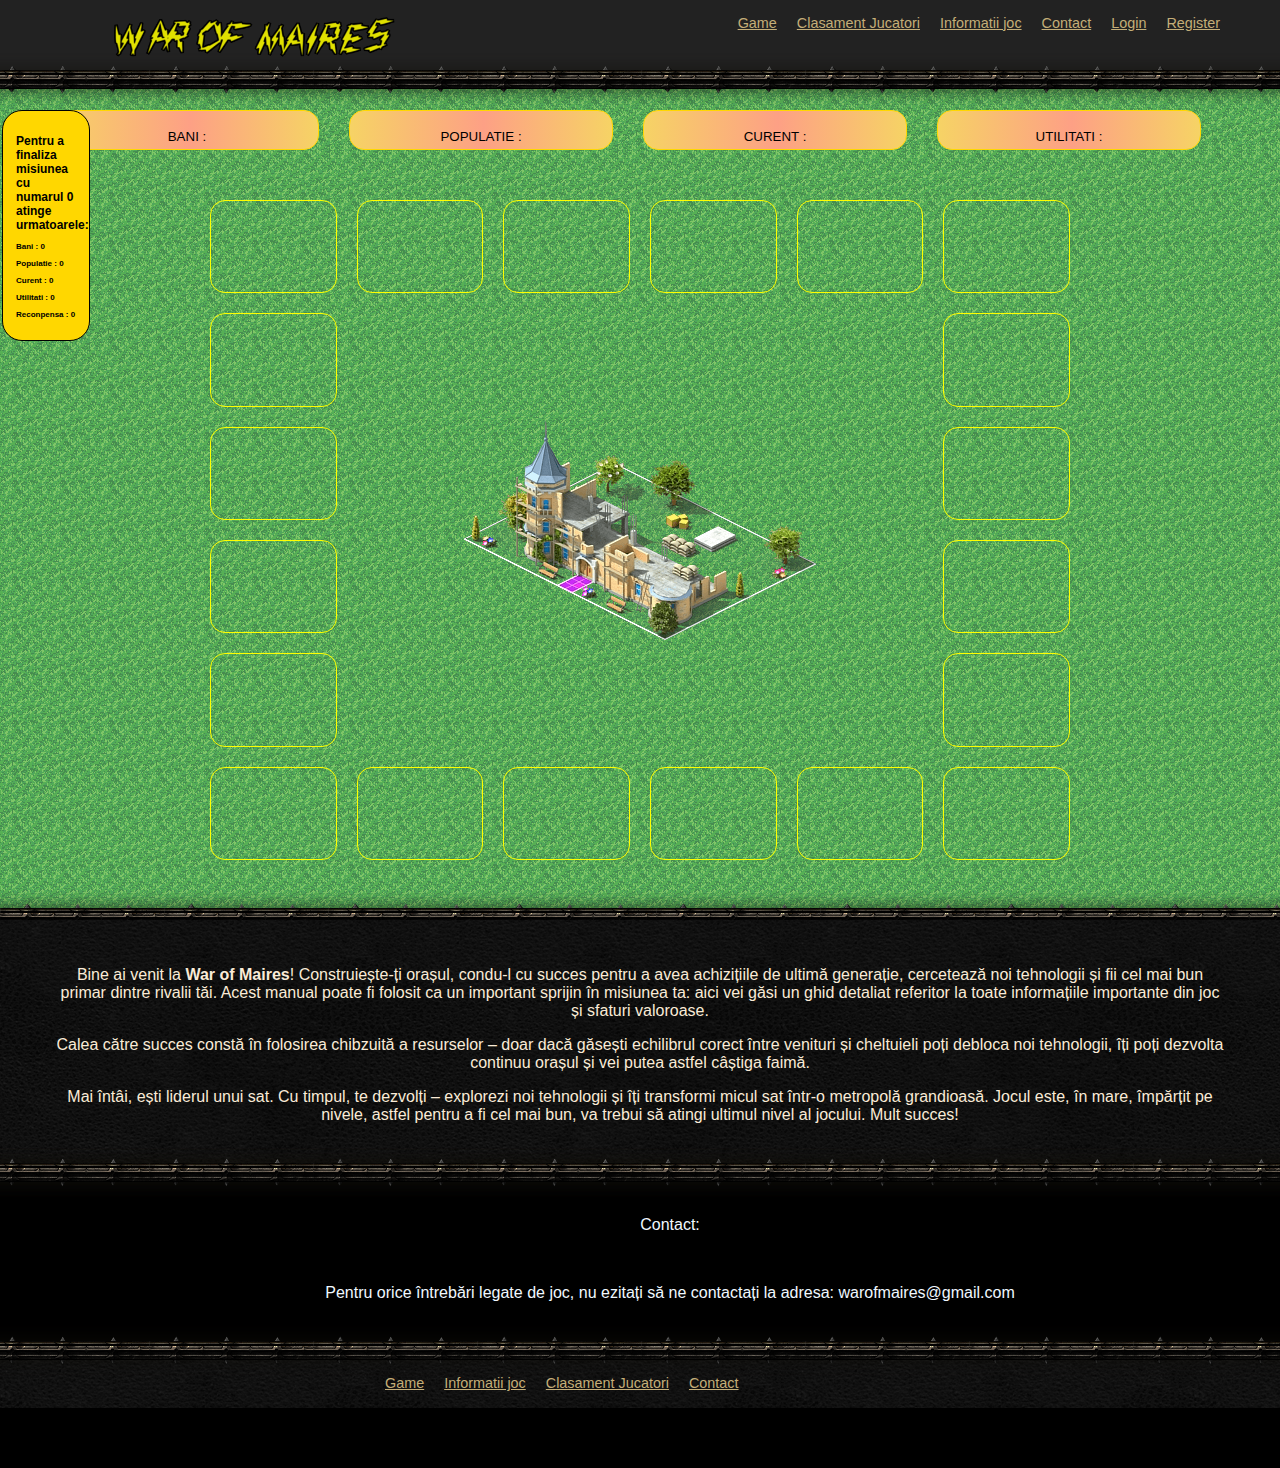
<file: index.html>
<!DOCTYPE html>
<html lang="en">

<head>
	<meta charset="utf-8">
	<meta http-equiv="X-UA-Compatible" content="IE=edge">
	<meta name="viewport" content="width=device-width, initial-scale=1.0, maximum-scale=1.0, user-scalable=no" />
	<title>WAR OF MAIRES</title>
	<link href="assets/css/style.css" rel="stylesheet">
	<link rel="icon" href="assets/favicon.ico" type="image/x-icon" /> 
</head>

<body>
	<div class="row">
		<!-- ============== HEADER =============== -->
		<header id="home">
			<!-- Main nav -->
			<nav class="navbar ">
				<div class="container">
					<div style="width: 50%;margin: 0;float: left">
						<a class="" href="index.html"><img style="width:300px; height: 100x; padding-left: 50px; padding-bottom: 35px" src="assets/img/warOfMairesLogo.png" /></a>
					</div>
					<div style="width:50%;display:inline;" id="main-nav">
						<ul class="nav">
                            <li class="not_logged"><a href="register.html" >Register</a></li>
							<li class="not_logged"><a href="#" id="loginbtn">Login</a></li>			
                            <li><a href="#contact">Contact</a></li>
							<li><a href="#informations">Informatii joc</a></li>
							<li><a href="#ranking">Clasament Jucatori</a></li>
                            <li><a href="#theGame">Game</a></li>
                            <li class="logged"><a href="#" id="showProfil">Profil</a></li>
                            <li class="logged"><a href="#" id="logout_link">Log out</a></li>
						</ul>
					</div>
				</div>
			</nav>
        </header>
		<div class="Divider"> </div>
	</div>
	<!-- ============== GAME SECTION =============== -->
	
	<div class="header">
		<section class="features body" id="theGame">
			<div class="container">
				<div class="row">
					<div class="caseta3">
						<button type="button" class="btn btn-primary" style="width: 100%;">
							<p>BANI : <span id="bani"></span></p></button>
					</div>
					<div class="caseta3">
						<button type="button" class="btn btn-primary" style="width: 100%;">
							<p>POPULATIE : <span id="populatie"></span></p></button>
					</div>
					<div class="caseta3">
						<button type="button" class="btn btn-primary" style="width: 100%;">
							<p>CURENT : <span id="curent"></span></p></button>
					</div>
					<div class="caseta3">
						<button type="button" class="btn btn-primary" style="width: 100%;">
							<p>UTILITATI : <span id="apa"></span></p></button>
					</div>
				</div>
			</div>
		</section>
	</div>
	<div class="body">
		<div class=" mission">
	<div class=" mission-body">
		<h2>Pentru a finaliza misiunea cu numarul <span id="mid">0</span> atinge urmatoarele:</h2>
		<h3>Bani : <span id="mbani">0</span></h3>
		<h3>Populatie : <span id="mpop">0</span></h3>
		<h3>Curent : <span id="mcur">0</span></h3>
		<h3>Utilitati : <span id="mutil">0</span></h3>
		<h3>Reconpensa : <span id="mrec">0</span></h3>
		
		
		</div>
	</div>
		<table class="primarie1" id="main_activity">
			<tr>
				<td class="caseta4 space free" id="1"></td>
				<td class="caseta4 space free" id="2"></td>
				<td class="caseta4 space free" id="3"></td>
				<td class="caseta4 space free" id="4"></td>
				<td class="caseta4 space free" id="5"></td>
				<td class="caseta4 space free" id="6"></td>
			</tr>
			<tr>
				<td class="caseta4 space free" id="7"></td>
				<td class="primarie"></td>
				<td class="primarie"></td>
				<td class="primarie"></td>
				<td class="primarie"></td>
				<td class="caseta4 space free" id="8"></td>
			</tr>
			<tr>
				<td class="caseta4 space free" id="9"></td>
				<td class="primarie"></td>
				<td class="primarie"></td>
				<td class="primarie"></td>
				<td class="primarie"></td>
				<td class="caseta4 space free" id="10"></td>
			</tr>
			<tr>
				<td class="caseta4 space free" id="11"></td>
				<td class="primarie"></td>
				<td class="primarie"></td>
				<td class="primarie"></td>
				<td class="primarie"></td>
				<td class="caseta4 space free" id="12"></td>
			</tr>
			<tr>
				<td class="caseta4 space free" id="13"></td>
				<td class="primarie"></td>
				<td class="primarie"></td>
				<td class="primarie"></td>
				<td class="primarie"></td>
				<td class="caseta4 space free" id="14"></td>
			</tr>
			<tr>
				<td class="caseta4 space free" id="15"></td>
				<td class="caseta4 space free" id="16"></td>
				<td class="caseta4 space free" id="17"></td>
				<td class="caseta4 space free" id="18"></td>
				<td class="caseta4 space free" id="19"></td>
				<td class="caseta4 space free" id="20"></td>
			</tr>
		</table>
		<div class="Divider2"> </div>
	</div>
	<div id="builder" class="modal fade" role="dialog">
		<div class="modal-dialog">
			<div class="modal-content">
				<div class="modal-header">
					<button type="button" class="close" data-dismiss="modal">&times;</button>
					<h4 class="modal-title">Buildings</h4> </div>
				<div class="modal-body">
					<div class="row">
						<p id ="initText">Construieste Casa nivel 1 (populatie +2) Cost : 200</p>
						<button type="button" class="btn  construieste" data-dismiss="modal" cladire="casa">Nivel 1</button>
					</div>
					<div class="row">
						<p  id ="initText">Construieste Bloc nivel 1 (populatie +3) Cost : 500 Consuma 0.5 curent si 0.3 apa</p>
						<button type="button" class="btn  construieste" data-dismiss="modal" cladire="bloc">Nivel 1</button>
					</div>
					<div class="row">
						<p  id ="initText">Construieste Epurare nivel 1</p>
						<button type="button" class="btn construieste" data-dismiss="modal" cladire="apa">Nivel 1</button>
					</div>
					<div class="row">
						<p  id ="initText">Construieste Fabrica nivel 1</p>
						<button type="button" class="btn construieste" data-dismiss="modal" cladire="fabrica">Nivel 1</button>
					</div>
					<div class="row">
						<p  id ="initText">Construieste Firma IT nivel 1</p>
						<button type="button" class="btn  construieste" data-dismiss="modal" cladire="it">Nivel 1</button>
					</div>
					<div class="row">
						<p  id ="initText">Construieste Firma Termopane nivel 1</p>
						<button type="button" class="btn  construieste" data-dismiss="modal" cladire="termopane">Nivel 1</button>
					</div>
					<div class="row">
						<p  id ="initText">Construieste Rafinarie nivel 1</p>
						<button type="button" class="btn  construieste" data-dismiss="modal" cladire="rafinarie">Nivel 1</button>
					</div>
				</div>
				<div class="modal-footer">
                    <br><br>
					<button type="button" class="btn btn-default close" data-dismiss="modal">Close</button>
				</div>
			</div>
		</div>
	</div>
	<div id="primarie" class="modal fade" role="dialog">
		<div class="modal-dialog">
			<div class="modal-content">
				<div class="modal-header">
					<button type="button" class="close" data-dismiss="modal">&times;</button>
					<h4 class="modal-title">Main Hall Builder</h4> </div>
				<div class="modal-body">
					<div class="row">
						<p id ="upgradeText">Construieste primaria nivel 1</p>
						<button type="button" class="btn btn-upgrade nivPrimarie" data-dismiss="modal" nivel="1">Nivel 1</button>
					</div>
					<div class="row">
						<p id ="upgradeText">Construieste primaria nivel 2 care returneaza de doua ori mai multi bani. Cost 5000</p>
						<button type="button" class="btn btn-upgrade nivPrimarie" data-dismiss="modal" nivel="2">Nivel 2</button>
					</div>
					<div class="row">
						<p  id ="upgradeText">Construieste primaria nivel 3 care returneaza de trei ori mai multi bani. Cost 10000</p>
						<button type="button" class="btn btn-upgrade nivPrimarie" data-dismiss="modal" nivel="3">Nivel 3</button>
					</div>
				</div>
				<div class="modal-footer">
                    <br>
					<button type="button" class="btn btn-default close" data-dismiss="modal">Close</button>
				</div>
			</div>
		</div>
	</div>
	<div id="upgrade" class="modal fade" role="dialog">
		<div class="modal-dialog">
			<div class="modal-content">
				<div class="modal-header">
					<button type="button" class="close" data-dismiss="modal">&times;</button>
					<h4 class="modal-title">Upgrade</h4> </div>
				<div class="modal-body upgradeBody">
					<div class="row">
						<p  id ="upgradeText">Construieste nivel 1</p>
						<button type="button" class="btn btn-upgrade nivel" data-dismiss="modal" nivel="1">Nivel 1</button>
					</div>
				</div>
				<div class="modal-footer">
                    <br><br>
					<button type="button" class="btn btn-default close" data-dismiss="modal">Close</button>
				</div>
			</div>
		</div>
	</div>
	<div id="login" class="modal-login fade" role="dialog">
		<div class="modal-dialog">
			<div class="modal-content">
				<div class="modal-header">
					<button type="button" class="close" data-dismiss="modal">&times;</button>
					<h4 class="modal-title">Login</h4> </div>
				<div class="modal-body">
					<div class="input-form">
						<label >Username:</label>
						<input class="Input-text" type="text" placeholder="Username" id="login_username"> </div>
					<div class="input-form">
                        <br>
						<label >Password:</label>
						<input class="Input-text" type="password" placeholder="Password" id="login_password"> </div>
                    <br>
					<button type="button" class="btn btn-default" data-dismiss="modal" id="login_button_modal">Login</button>
				</div>
				<div class="modal-footer">
                    <br><br><br>
					<button type="button" class="btn btn-default" data-dismiss="modal">Close</button>
				</div>
			</div>
		</div>
	</div>
	<div id="profil" class="modal-profil fade" role="dialog">
		<div class="modal-dialog">
			<div class="modal-content">
				<div class="modal-header">
					<button type="button" class="close" data-dismiss="modal">&times;</button>
					<h4 class="modal-title">Profil Utilizator</h4> </div>
				<div class="modal-body">
					<div class="input-form">
						<label id="labelProfil">Nume utilizator: </label> <span id="numej"></span><br>
                        <br>
                        <label id="labelProfil">Puncte utilizator: </label> <span id="punctej"></span><br>
                        <br>
                        <label id="labelProfil">Nivel utilizator: </label> <span id="nivelj"></span><br>
                        <br>
						<label id="labelProfil">Nume caracter: </label> <span id="numep"></span><br>
                        <br>
						<label id="labelProfil">Poveste caracter: </label> <span id="povp"></span><br>
                        <br>
						<label id="labelProfil">Imagini caracter: </label> <br> <span id="pozec"><br></span>						
					</div>
				</div>
				<div class="modal-footer">
				    <button type="button" class="btn btn-default" data-dismiss="modal">Close</button>
				</div>
			</div>
		</div>
	</div>
	<!-- ============== INFORMATIONS SECTION =============== -->
	<div class="row pattern-dark">
		<section class="informations" id="informations">
			<div class="container">
				<p align="center">Bine ai venit la <b>War of Maires</b>! Construiește-ți orașul, condu-l cu succes pentru a avea achizițiile de ultimă generație, cercetează noi tehnologii și fii cel mai bun primar dintre rivalii tăi. Acest manual poate fi folosit ca un important sprijin în misiunea ta: aici vei găsi un ghid detaliat referitor la toate informațiile importante din joc și sfaturi valoroase.</p>
				<p align="center">Calea către succes constă în folosirea chibzuită a resurselor – doar dacă găsești echilibrul corect între venituri și cheltuieli poți debloca noi tehnologii, îți poți dezvolta continuu orașul și vei putea astfel câștiga faimă.</p>
				<p align="center">Mai întâi, ești liderul unui sat. Cu timpul, te dezvolți – explorezi noi tehnologii și îți transformi micul sat într-o metropolă grandioasă. Jocul este, în mare, împărțit pe nivele, astfel pentru a fi cel mai bun, va trebui să atingi ultimul nivel al jocului. Mult succes!</p>
			</div>
		</section>
		<div class="Divider3"> </div>
	</div>
	<!-- ============== RANKING SECTION =============== -->
	<div class="row pattern">
		<section class="ranking" id="ranking">
		</section>
		<div class="Divider3"> </div>
	</div>
	<!-- ============== CONTACT SECTION =============== -->
	<div class="row pattern">
		<section class="contact" id="contact">
			<div class="container2">
				<p>Contact: </p>
				<br>
				<p>Pentru orice întrebări legate de joc, nu ezitați să ne contactați la adresa: warofmaires@gmail.com</p>
			</div>
		</section>
		<div class="Divider3"> </div>
	</div>
	<!-- ============== FOOTER =============== -->
	<div class="row pattern-dark">
		<footer class="container footer">
			<div class="row">
				<div class='footer'>
					<ul class="nav2">
						<li><a href="#theGame">Game</a></li>
						<li><a href="#informations">Informatii joc</a></li>
						<li><a href="#ranking">Clasament Jucatori</a></li>
						<li><a href="#contact">Contact</a></li>
					</ul>
				</div>
			</div>
			<div class="row">
				<p class="copyright"></p>
			</div>
		</footer>
	</div>
	<!--<script>
		function reload() {
			window.location.reload();
		}
		setInterval(function () {
			reload()
		}, 2000);
	</script>-->
	<!-- ============== SCRIPTS =============== -->
    <script src="assets/js/jquery-1.12.4.min.js"></script>
	<script src="assets/js/cookie.js"></script>
	<script src="assets/js/constante.js"></script>
	<script src="assets/js/main.js"></script>
	<script src="assets/js/calculator.js"></script>
	<script src="assets/js/profil.js"></script>
</body>
</html>
</file>
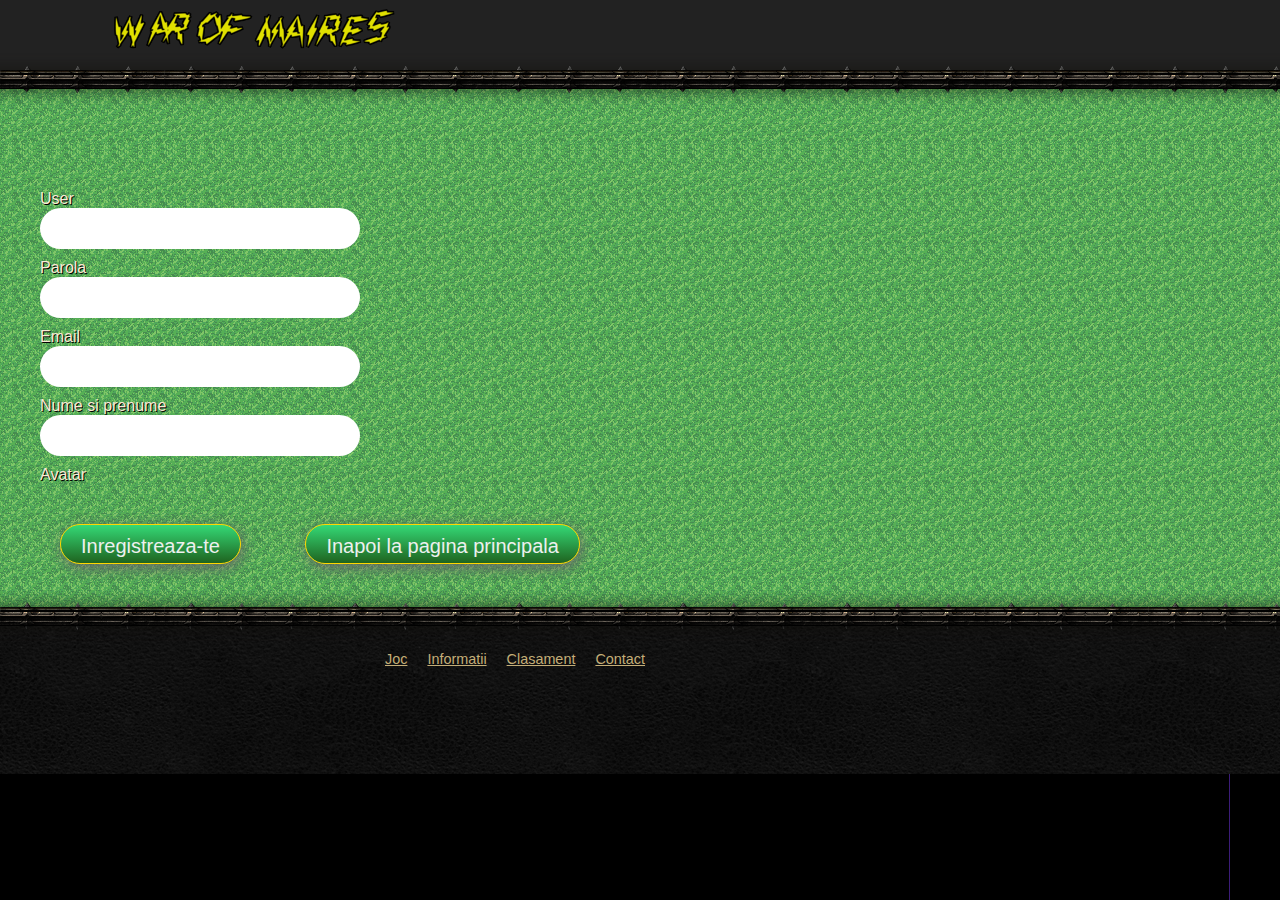
<file: register.html>
<!DOCTYPE html>
<html lang="en">

<head>
	<meta charset="utf-8">
	<meta http-equiv="X-UA-Compatible" content="IE=edge">
	<meta name="viewport" content="width=device-width, initial-scale=1.0, maximum-scale=1.0, user-scalable=no" />
	<title>WAR OF MAIRES</title>
	<link href="assets/css/style.css" rel="stylesheet">
	<link rel="icon" href="assets/favicon.ico" type="image/x-icon" /> </head>

<body>
	<div class="body">
		<div id="home">
			<!-- Main nav -->
			<nav class="navbar ">
				<div class="container">
					<div style="width: 50%;margin: 0;float: left">
						<a class="" href="index.html"><img style="width:300px; height: 100x; padding-left: 50px; padding-bottom: 35px" src="assets/img/warOfMairesLogo.png" /></a>
					</div>
					<div style="width:50%;display:inline-block;float: left;" id="main-nav"> </div>
				</div>
			</nav>
		</div>
		<div class="Divider"> </div>
	</div>
	<div class="body main-page">
		<div class="formular">
			<label>User</label>
			<br>
			<div class="Input">
				<input type="text" id="username" class="Input-text" /> </div>
		</div>
		<div class="formular">
			<label>Parola</label>
			<br>
			<div class="Input">
				<input type="password" id="password" class="Input-text" />
			</div>
		</div>
		<div class="formular">
			<label>Email</label>
			<br>
			<div class="Input">
				<input type="text" id="email" class="Input-text" />
			</div>
		</div>
		<div class="formular">
			<label>Nume si prenume</label>
			<br>
			<div class="Input">
				<input type="text" id="fname" class="Input-text" /> </div>
		</div>
		<div class="avatar">
			<label>Avatar</label>
			<br>
		</div>
		<button class="btn btn-primary buton_register" style="margin:30px;" id="register">Inregistreaza-te</button>
		<button class="btn btn-primary buton_register" style="margin:30px;" onclick="window.location.href='index.html';">Inapoi la pagina principala</button>
		<div class="Divider5"> </div>
		<div class="pinfo"> <img class="selected-profile " id="0" />
			<h1>Nickname</h1>
			<p id="nick">Nickname</p>
			<h1>Poveste</h1>
			<p id="poveste">Poveste</p>
		</div>
	</div>
	<div class="body pattern-dark">
		<footer class="container footer">
			<div class="row">
				<div class='footer'>
					<ul class="nav2">
						<li><a href="#theGame">Joc</a></li>
						<li><a href="#informations">Informatii</a></li>
						<li><a href="#ranking">Clasament</a></li>
						<li><a href="#contact">Contact</a></li>
					</ul>
				</div>
			</div>
			<div class="row">
				<p class="copyright"></p>
			</div>
		</footer>
	</div>
	<!-- ============== SCRIPTS =============== -->
	<script src="assets/js/jquery-1.12.4.min.js"></script>
	<script src="assets/js/cookie.js"></script>
	<script src="assets/js/register.js"></script>
</body>

</html>
</file>
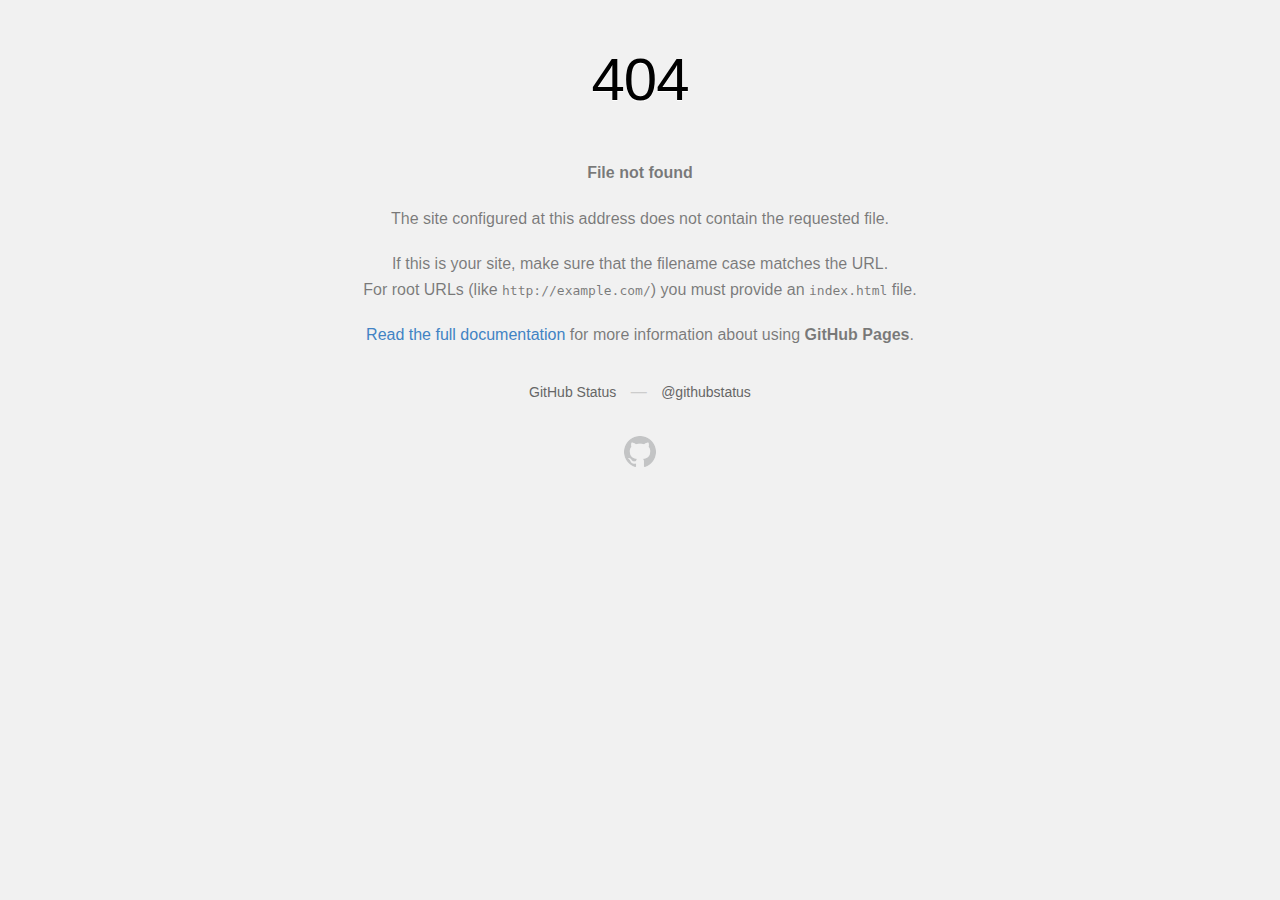
<file: assets/fonts/ionicons/2.0.1/fonts/ionicons28b5-2.html>
<!DOCTYPE html>
<html>
  <head>
    <meta http-equiv="Content-type" content="text/html; charset=utf-8">
    <meta http-equiv="Content-Security-Policy" content="default-src 'none'; style-src 'unsafe-inline'; img-src data:; connect-src 'self'">
    <title>Page not found &middot; GitHub Pages</title>
    <style type="text/css" media="screen">
      body {
        background-color: #f1f1f1;
        margin: 0;
        font-family: "Helvetica Neue", Helvetica, Arial, sans-serif;
      }

      .container { margin: 50px auto 40px auto; width: 600px; text-align: center; }

      a { color: #4183c4; text-decoration: none; }
      a:hover { text-decoration: underline; }

      h1 { width: 800px; position:relative; left: -100px; letter-spacing: -1px; line-height: 60px; font-size: 60px; font-weight: 100; margin: 0px 0 50px 0; text-shadow: 0 1px 0 #fff; }
      p { color: rgba(0, 0, 0, 0.5); margin: 20px 0; line-height: 1.6; }

      ul { list-style: none; margin: 25px 0; padding: 0; }
      li { display: table-cell; font-weight: bold; width: 1%; }

      .logo { display: inline-block; margin-top: 35px; }
      .logo-img-2x { display: none; }
      @media
      only screen and (-webkit-min-device-pixel-ratio: 2),
      only screen and (   min--moz-device-pixel-ratio: 2),
      only screen and (     -o-min-device-pixel-ratio: 2/1),
      only screen and (        min-device-pixel-ratio: 2),
      only screen and (                min-resolution: 192dpi),
      only screen and (                min-resolution: 2dppx) {
        .logo-img-1x { display: none; }
        .logo-img-2x { display: inline-block; }
      }

      #suggestions {
        margin-top: 35px;
        color: #ccc;
      }
      #suggestions a {
        color: #666666;
        font-weight: 200;
        font-size: 14px;
        margin: 0 10px;
      }

    </style>
  </head>
  <body>

    <div class="container">

      <h1>404</h1>
      <p><strong>File not found</strong></p>

      <p>
        The site configured at this address does not
        contain the requested file.
      </p>

      <p>
        If this is your site, make sure that the filename case matches the URL.<br>
        For root URLs (like <code>http://example.com/</code>) you must provide an
        <code>index.html</code> file.
      </p>

      <p>
        <a href="https://help.github.com/pages/">Read the full documentation</a>
        for more information about using <strong>GitHub Pages</strong>.
      </p>

      <div id="suggestions">
        <a href="https://status.github.com">GitHub Status</a> &mdash;
        <a href="https://twitter.com/githubstatus">@githubstatus</a>
      </div>

      <a href="/" class="logo logo-img-1x">
        <img width="32" height="32" title="" alt="" src="[data-uri]">
      </a>

      <a href="/" class="logo logo-img-2x">
        <img width="32" height="32" title="" alt="" src="[data-uri]">
      </a>
    </div>
  </body>
</html>
</file>
<file: assets/css/style.css>
html {
	font-family: sans-serif;
	-webkit-text-size-adjust: 100%;
	-ms-text-size-adjust: 100%;
	background-color: black;
	margin: 0px;
	padding: 0px;
}

body {
	margin: 0;
	display: block;
	position: relative
}

a {
	background-color: transparent;
}

a:active,
a:hover {
	outline: 0;
}

h1 {
	margin: .67em 0;
	font-size: 2em;
}

.container {
	padding-right: 15px;
	padding-left: 15px;
	margin-right: auto;
	margin-left: auto;
}

@media (min-width: 768px) {
	.container {
		width: 750px;
	}
}

@media (min-width: 992px) {
	.container {
		width: 970px;
	}
}

@media (min-width: 1200px) {
	.container {
		width: 1170px;
	}
}

.container-fluid {
	padding-right: 15px;
	padding-left: 15px;
	margin-right: auto;
	margin-left: auto;
}

.informations {
	margin: 0px;
	padding: 30px;
	color: antiquewhite;
}

.row {
	margin-right: -15px;
	margin-left: -15px;
}

.body {
	background-image: url("../img/resurse/grass-tile-3.png");
	padding-bottom: 30px;
	display: block;
	min-height: 120px;
}

.main-page {
	padding: 30px;
}

.home {
	height: 120px;
}

.body2 {
	margin: 0;
	background-image: url("../img/resurse/grass-tile-3.png");
	padding-bottom: 30px;
	height: 100px;
}

.space {
	width: 100%;
	margin: 5px;
}

.free {
	border: 1px yellow solid;
	border-radius: 15px;
}

.cladire {}

.primarie1 {
	background-image: url(../img/primarie/1.png);
	background-position: center;
	background-repeat: no-repeat;
}

.primarie2 {
	background-image: url(../img/primarie/2.png);
	background-position: center;
	background-repeat: no-repeat;
}

.primarie3 {
	background-image: url(../img/primarie/3.png);
	background-position: center;
	background-repeat: no-repeat;
}

.apa1 {
	background-image: url(../img/apa/1.png);
	background-position: center;
	background-repeat: no-repeat;
	background-size: contain;
}

.apa2 {
	background-image: url(../img/apa/2.png);
	background-position: center;
	background-repeat: no-repeat;
	background-size: contain;
}

.bloc1 {
	background-image: url(../img/bloc/1.png);
	background-position: center;
	background-repeat: no-repeat;
	background-size: contain;
}

.bloc2 {
	background-image: url(../img/bloc/2.png);
	background-position: center;
	background-repeat: no-repeat;
	background-size: contain;
}

.bloc3 {
	background-image: url(../img/bloc/3.png);
	background-position: center;
	background-repeat: no-repeat;
	background-size: contain;
}

.bloc4 {
	background-image: url(../img/bloc/4.png);
	background-position: center;
	background-repeat: no-repeat;
	background-size: contain;
}

.bloc5 {
	background-image: url(../img/bloc/5.png);
	background-position: center;
	background-repeat: no-repeat;
	background-size: contain;
}

.casa1 {
	background-image: url(../img/casa/1.png);
	background-position: center;
	background-repeat: no-repeat;
	background-size: contain;
}

.casa2 {
	background-image: url(../img/casa/2.png);
	background-position: center;
	background-repeat: no-repeat;
	background-size: contain;
}

.casa3 {
	background-image: url(../img/casa/3.png);
	background-position: center;
	background-repeat: no-repeat;
	background-size: contain;
}

.casa4 {
	background-image: url(../img/casa/4.png);
	background-position: center;
	background-repeat: no-repeat;
	background-size: contain;
}

.casa5 {
	background-image: url(../img/casa/5.png);
	background-position: center;
	background-repeat: no-repeat;
	background-size: contain;
}

.fabrica1 {
	background-image: url(../img/factory/1.png);
	background-position: center;
	background-repeat: no-repeat;
	background-size: contain;
}

.fabrica2 {
	background-image: url(../img/factory/2.png);
	background-position: center;
	background-repeat: no-repeat;
	background-size: contain;
}

.fabrica3 {
	background-image: url(../img/factory/3.png);
	background-position: center;
	background-repeat: no-repeat;
	background-size: contain;
}

.fabrica4 {
	background-image: url(../img/factory/4.png);
	background-position: center;
	background-repeat: no-repeat;
	background-size: contain;
}

.it1 {
	background-image: url(../img/firma1/it1.png);
	background-position: center;
	background-repeat: no-repeat;
	background-size: contain;
}

.it2 {
	background-image: url(../img/firma1/it2.png);
	background-position: center;
	background-repeat: no-repeat;
	background-size: contain;
}

.it3 {
	background-image: url(../img/firma1/it3.png);
	background-position: center;
	background-repeat: no-repeat;
	background-size: contain;
}

.termopane1 {
	background-image: url(../img/firma2/termopane1.png);
	background-position: center;
	background-repeat: no-repeat;
	background-size: contain;
}

.termopane2 {
	background-image: url(../img/firma2/termopane2.png);
	background-position: center;
	background-repeat: no-repeat;
	background-size: contain;
}

.termopane3 {
	background-image: url(../img/firma2/termopane3.png);
	background-position: center;
	background-repeat: no-repeat;
	background-size: contain;
}

.rafinarie1 {
	background-image: url(../img/rafinarie/rafinarie1.png);
	background-position: center;
	background-repeat: no-repeat;
	background-size: contain;
}

.rafinarie2 {
	background-image: url(../img/rafinarie/rafinarie2.png);
	background-position: center;
	background-repeat: no-repeat;
	background-size: contain;
}

.navbar {
	background-color: #222;
	border-color: #080808;
	padding-right: 0;
	padding-left: 0;
	height: 80px;
	float: left;
	width: 100%;
	display: block;
}

.nav {
	margin: 7.5px -15px;
}

.nav > li {
	display: block;
	margin-left: 10px;
	margin-right: 10px;
}

.nav > li > a {
	padding-top: 10px;
	padding-bottom: 10px;
	line-height: 20px;
	float: right !important;
	margin-right: 0;
	margin-top: 0;
	border-top-left-radius: 0;
	border-top-right-radius: 0;
	display: inline-block;
	margin-left: 10px;
	font-family: Helvetica, Arial, sans-serif;
	font-size: 0.9em;
	margin: 0 auto;
	padding: 5px 10px 5px 10px;
	color: #c4ae78 !important;
	transition: all 0.33s;
}

.Divider {
	height: 55px;
	width: 100%;
	padding: 0px;
	background: url(../img/divider-sprite.png) 50%;
	background-position: 0% 0%;
	margin: 0px 0px;
	position: absolute;
	display: block;
	top: 52px;
}

.Divider2 {
	height: 55px;
	width: 100%;
	padding: 0px;
	background: url(../img/divider-sprite.png) 50%;
	background-position: 0% 0%;
	margin: 0px 0px;
	position: absolute;
	display: block;
	top: 890px;
}

.Divider3 {
	height: 55px;
	width: 100%;
	padding: 0px;
	background: url(../img/divider-sprite.png) 50%;
	background-position: 0% 0%;
	z-index: 300;
	margin: 0px 0px;
	position: absolute;
	display: block;
	bottom: -30px;
}
.Divider4 {
	height: 55px;
	width: 100%;
	padding: 0px;
	background: url(../img/divider-sprite.png) 50%;
	background-position: 0% 0%;
	z-index: 300;
	margin: 0px -30px;
	position: absolute;
	display: block;
	bottom: 155px;
}

.Divider5 {
	height: 55px;
	width: 100%;
	padding: 0px;
	background: url(../img/divider-sprite.png) 50%;
	background-position: 0% 0%;
	z-index: 300;
	margin: 0px -30px;
	position: absolute;
	display: block;
	bottom: 130px;
}

.topJuc {
    color: white;
    width: 500px;
    height: 20px;
}

.caseta4 {
	height: 45px;
	width: 45px;
}

.footer {
    width: 100%;
    padding-top: 10px;
    height: 50px;
}

.container2 {
	color: aliceblue;
	position: relative;
	width: 100%;
	padding: 30px;
	text-align: center;
}

.footer .nav2 {
	height: 100px;
	width: 600px;
	text-align: center;
	margin: 0 auto;
}

.nav2 > li {
	display: block;
}

.nav2 > li > a {
	padding-top: 10px;
	padding-bottom: 10px;
	line-height: 20px;
	float: left;
	margin-right: 50%;
	margin-top: 0;
	border-top-left-radius: 0;
	border-top-right-radius: 0;
	display: inline-block;
	margin-left: 10px;
	font-family: Helvetica, Arial, sans-serif;
	font-size: 0.9em;
	margin: 0 auto;
	padding: 5px 10px 5px 10px;
	color: #c4ae78 !important;
	transition: all 0.33s;
}

.caseta3 {
	width: 22%;
	position: relative;
	min-height: 1px;
	padding-right: 15px;
	padding-left: 15px;
	float: left;
	margin-top: 30px;
	margin-bottom: 30px;
}

.caseta2 {
	width: 16.66666667%;
	position: relative;
	min-height: 1px;
	padding-right: 15px;
	padding-left: 15px;
	float: left;
}

.caseta5 {
	position: relative;
	min-height: 1px;
	padding-right: 15px;
	padding-left: 15px;
	float: left;
	width: 100%;
}

.caseta6 {
	position: relative;
	min-height: 1px;
	padding-right: 15px;
	padding-left: 15px;
	float: left;
	width: 66.66666667%;
}

.caseta7 {
	position: relative;
	min-height: 1px;
	padding-right: 15px;
	padding-left: 15px;
	float: left;
	width: 100%;
}

.modal {
    width: 900px;
    height: 500px;
    position: absolute;
    left: 50%;
    margin-left: -450px;
    background-color: white;
    z-index: 2;
    top: 90px;
    padding: 20px;
    border: 1px solid gold;
    box-shadow: 6px 6px 6px rgba(0, 0, 0, .5);
    padding: 10px;
    background: white;
    border-top-left-radius: 5px;
    border-top-right-radius: 5px;
    border-bottom-left-radius: 5px;
    border-bottom-right-radius: 5px;
    padding: 1rem 1.33rem 1.33rem;
    display: none;
    overflow: scroll;
}

.modal-login {
    width: 500px;
    height: 330px;
    position: absolute;
    left: 65%;
    margin-left: -450px;
    background-color: white;
    z-index: 2;
    top: 90px;
    padding: 20px;
    border: 1px solid gold;
    box-shadow: 6px 6px 6px rgba(0, 0, 0, .5);
    padding: 10px;
    background: white;
    border-top-left-radius: 5px;
    border-top-right-radius: 5px;
    border-bottom-left-radius: 5px;
    border-bottom-right-radius: 5px;
    padding: 1rem 1.33rem 1.33rem;
    display: none;
    background-color: antiquewhite;
}

.modal-profil {
    width: 1000px;
    height: 500px;
    position: absolute;
    left: 44%;
    margin-left: -450px;
    background-color: white;
    z-index: 2;
    top: 90px;
    padding: 20px;
    border: 1px solid gold;
    box-shadow: 6px 6px 6px rgba(0, 0, 0, .5);
    padding: 10px;
    background: white;
    border-top-left-radius: 5px;
    border-top-right-radius: 5px;
    border-bottom-left-radius: 5px;
    border-bottom-right-radius: 5px;
    padding: 1rem 1.33rem 1.33rem;
    display: none;
    overflow: scroll;
    background-color: antiquewhite;
}
    
.modal, .modal-profil .modal-header {
	text-align: center;
}

.close {
	float:right;
    margin-top:-30px;
    margin-right:-20px;
    cursor:pointer;
    color: #fff;
    border: 1px solid #AEAEAE;
    border-radius: 30px;
    background: #605F61;
    font-size: 31px;
    font-weight: bold;
    display: inline-block;
    line-height: 0px;
    padding: 11px 3px;  
}

.construieste {
	width: 80%;
	background-image: linear-gradient(to right, #ffecd2 0%, #fcb69f 51%, #ffecd2 100%);
	height: 25px;
}

.btn-default {
	background-image: linear-gradient(to right, #a1c4fd 0%, #c2e9fb 51%, #a1c4fd 100%);
    border-radius: 15px;
	padding: 5px;
	border: 1px solid gold;
    height: 35px;
    width: 100px;
    float: none;    
}

.btn-upgrade {
    background-image: linear-gradient(to right, orange, yellow, orange);
    float: inherit;
    border-radius: 5px;
    border: 1px solid gold;
    height: 25px;
    width: 80%;
    font-family: inherit;
	font-size: 20px;
	font-weight: inherit;
}

.btn-primary {
	background-image: linear-gradient(to right, #f6d365 0%, #fda085 51%, #f6d365 100%);
	border-radius: 15px;
	padding: 5px;
	border: 1px solid gold;
    height: 40px;
}

.modal .modal-footer {
	border-bottom-left-radius: 5px;
	border-bottom-right-radius: 5px;
	padding: 1rem 1.33rem 1.33rem;
	float: right;
}

.modal .modal-body {
	font-size: 90%;
	text-align: center;
}

div {
	display: block;
}

.modal-title {
	margin: 1rem 0 0.75rem;
	text-align: center;
	color: #ad835a;
	font-size: 120%;
}

.pattern-dark {
	background-image: url(../img/dark_leather.png);
}

.row {
	margin-right: -15px;
	margin-left: -15px;
	position: relative;
}

table {
    margin-top: 10px;
    width: 900px;
    height: 700px;
    margin: 0 auto;
    margin-bottom: 10px;
    border-spacing: 20px;
    border-collapse: separate;
    border-color: grey;
    display: table;
}

.formular,
.avatar {
	margin: 10px 10px;
	color: antiquewhite;
	text-shadow: 1px 1px black;
	width: 100%;
}

.body2 {
	height: 100px;
}

.formular input[type="text"] {
	width: 300px;
}

.formular input[type="password"] {
	width: 300px;
}

.pinfo {
	position: absolute;
	border-style: ridge;
	border-color: darkslategrey;
	border-width: 14px;
	width: 700px;
	height: 470px;
	background-color: beige;
	top: 130px;
	right: 30px;
	z-index: 99;
	overflow-y: auto;
	display: none;
	margin: 10px;
}

.selected-profile {
	border: 1px solid black;
	width: 200px;
	height: 210px;
	float: right;
}

.Input {
	position: relative;
}

.Input-text {
	display: block;
	margin: 0;
	padding: 10px 10px;
	color: darkslategrey;
	width: 100%;
	font-family: inherit;
	font-size: 18px;
	font-weight: inherit;
	line-height: 1;
	border: none;
	border-radius: 6rem;
	transition: box-shadow 300ms;
}

.Input-text:focus {
	outline: none;
	box-shadow: 0.2rem 0.8rem 1.6rem green;
}

.Input-text:placeholder-shown + .Input-label {
	visibility: hidden;
	z-index: -1;
}

.Input-text:not(:placeholder-shown) + .Input-label,
.Input-text:focus:not(:placeholder-shown) + .Input-label {
	visibility: visible;
	z-index: 1;
	opacity: 1;
	transform: translate3d(0, var(--labelTransformedPosY), 0) scale(var(--labelScaleFactor));
	transition: transform var(--inputTransitionDuration), visibility 0ms, z-index 0ms;
}

.custom-select {
	position: relative;
	display: block;
	width: 320px!important;
	width: 180px;
	border-radius: 20px;
	border: 1px solid #3C1C78;
	background-color: aliceblue;
	z-index: 10;
	
}
select{
        border: 2px solid #73AD21;
		outline: none;
		background: aliceblue;
		appearance: none;
		border-radius: 0;
		margin: 0;
		display: block;
		width: 25%;
		padding: 12px 55px 15px 15px;
		font-size: 14px;
		color: #714BB9;
	}
	&:after {
		position: absolute;
		right: 0;
		top: 0;
		width: 50px;
		height: 100%;
		line-height: 38px;
		content: '\2228';
		text-align: center;
		color: #714BB9;
		font-size: 24px;
		border-left: 1px solid #3C1C78;
		z-index: -1;
	}

.buton_register{
  background: #34d976;
  background-image: -webkit-linear-gradient(top, #34d976, #1f631f);
  background-image: -moz-linear-gradient(top, #34d976, #1f631f);
  background-image: -ms-linear-gradient(top, #34d976, #1f631f);
  background-image: -o-linear-gradient(top, #34d976, #1f631f);
  background-image: linear-gradient(to bottom, #34d976, #1f631f);
  -webkit-border-radius: 20;
  -moz-border-radius: 20;
  border-radius: 20px;
  -webkit-box-shadow: 2px 4px 15px #666666;
  -moz-box-shadow: 2px 4px 15px #666666;
  box-shadow: 2px 4px 15px #666666;
  font-family: Arial;
  color: #edf0ee;
  font-size: 20px;
  padding: 10px 20px 10px 20px;
  text-decoration: none;
}

.buton_register:hover {
  background: #2eb837;
  background-image: -webkit-linear-gradient(top, #2eb837, #3498db);
  background-image: -moz-linear-gradient(top, #2eb837, #3498db);
  background-image: -ms-linear-gradient(top, #2eb837, #3498db);
  background-image: -o-linear-gradient(top, #2eb837, #3498db);
  background-image: linear-gradient(to bottom, #2eb837, #3498db);
  text-decoration: none;
}

#labelProfil {
    color: brown;
    font-weight: bold;
    font-size: 17px;
}

#imgPozec {
    height: 200px;
    width: 300px;
    margin-left: 5px;
    margin-right: 5px;
    margin-bottom: 5px;
    margin-top: 5px;
}

#labelLogin{
    color: forestgreen;
    font-weight: bold;
    font-size: 17px;
}

#upgradeText, #initText {
    color: blueviolet;
    font-size: 18px;
}
.mission{
    position: absolute;
    top: 110px;
    left: 2px;
    width: 60px;
    border: 1px solid black;
    background-color: gold;
    padding: 13px;
    border-radius: 20px;	
}

h2 {
    display: block;
    font-size: 0.75em;
    -webkit-margin-before: 0.83em;
    -webkit-margin-after: 0.83em;
    -webkit-margin-start: 0px;
    -webkit-margin-end: 0px;
    font-weight: bold;
}

h3 {
    display: block;
    font-size: 0.50em;
    -webkit-margin-before: 1em;
    -webkit-margin-after: 1em;
    -webkit-margin-start: 0px;
    -webkit-margin-end: 0px;
    font-weight: bold;
}

h4 {
	color: aliceblue;
    text-align: center;
}
</file>
